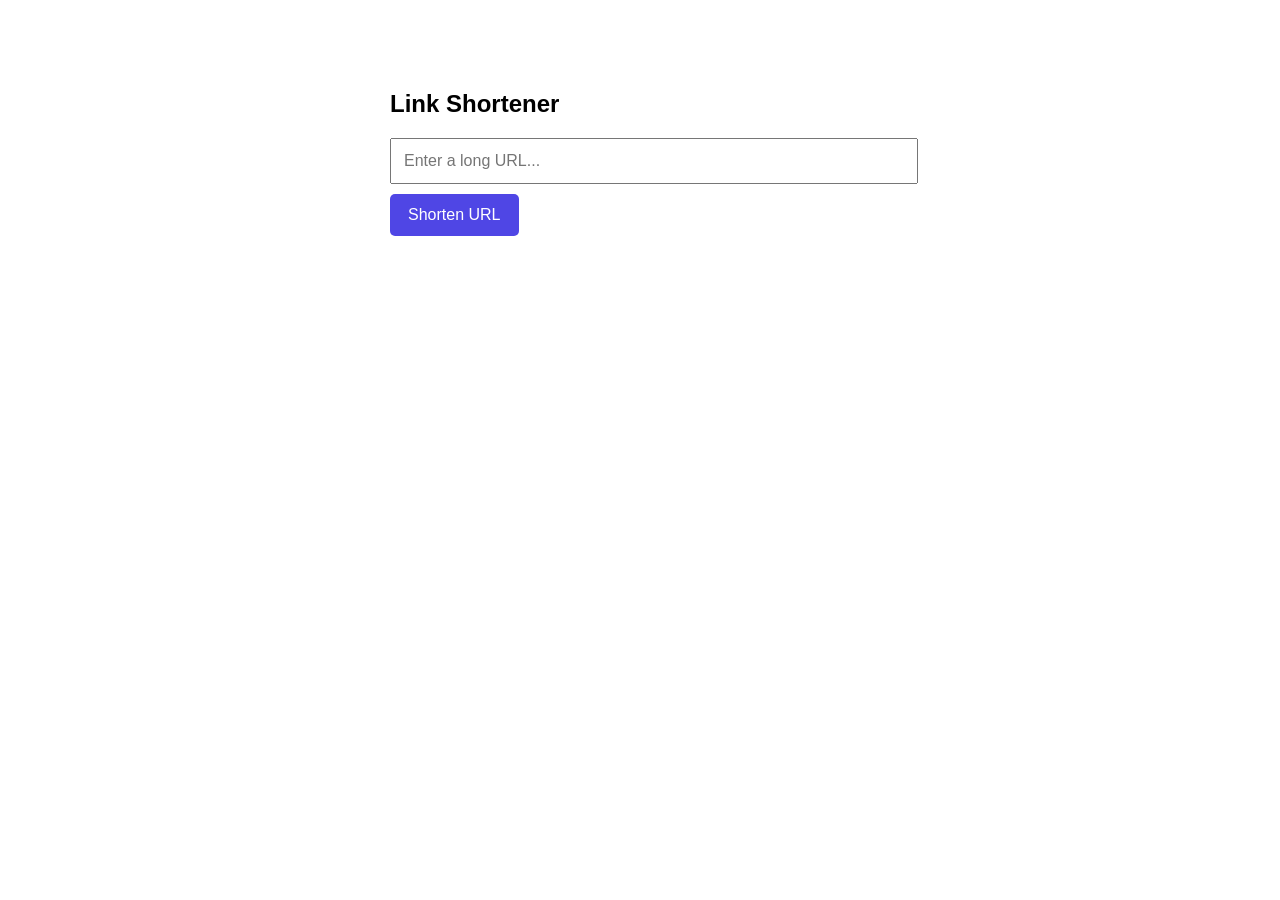
<file: link-shortener/static/index.html>
<!DOCTYPE html>
<html lang="en">
<head>
    <meta charset="UTF-8" />
    <title>Dad-Dev Toolkit Link Shortener</title>
    <style>
        body {
            font-family: Arial, sans-serif;
            max-width: 500px;
            margin: 50px auto;
            padding: 20px;
        }
        input {
            width: 100%;
            padding: 12px;
            font-size: 16px;
            margin-bottom: 10px;
        }
        button {
            padding: 12px 18px;
            background: #4f46e5;
            color: white;
            border: none;
            cursor: pointer;
            font-size: 16px;
            border-radius: 5px;
        }
        button:hover {
            background: #4338ca;
        }
        #result {
            margin-top: 20px;
            padding: 10px;
            background: #f3f4f6;
            border-radius: 6px;
        }
    </style>
</head>
<body>

    <h2>Link Shortener</h2>

    <input id="urlInput" type="text" placeholder="Enter a long URL..." />

    <button onclick="shorten()">Shorten URL</button>

    <div id="result" style="display:none;">
        <p><strong>Short URL:</strong> <a id="shortLink" href="#" target="_blank"></a></p>
        <button onclick="copyLink()">Copy</button>
    </div>

   <script>
    async function shorten() {
        let url = document.getElementById("urlInput").value.trim();

        if (!url) {
            alert("Please enter a URL!");
            return;
        }

        // Prepend https:// if missing
        if (!url.startsWith("http://") && !url.startsWith("https://")) {
            url = "https://" + url;
        }

        try {
            const response = await fetch("http://127.0.0.1:8000/shorten", {
                method: "POST",
                headers: { "Content-Type": "application/json" },
                body: JSON.stringify({ url })
            });

            const data = await response.json();

            const shortUrl = data.short_url;

            document.getElementById("shortLink").href = shortUrl;
            document.getElementById("shortLink").textContent = shortUrl;
            document.getElementById("result").style.display = "block";
        } catch (error) {
            console.error("Error shortening URL:", error);
            alert("Failed to shorten URL. Check console for details.");
        }
    }

    function copyLink() {
        const link = document.getElementById("shortLink").textContent;
        navigator.clipboard.writeText(link);
        alert("Copied to clipboard!");
    }
</script>
</body>
</html>
</file>
